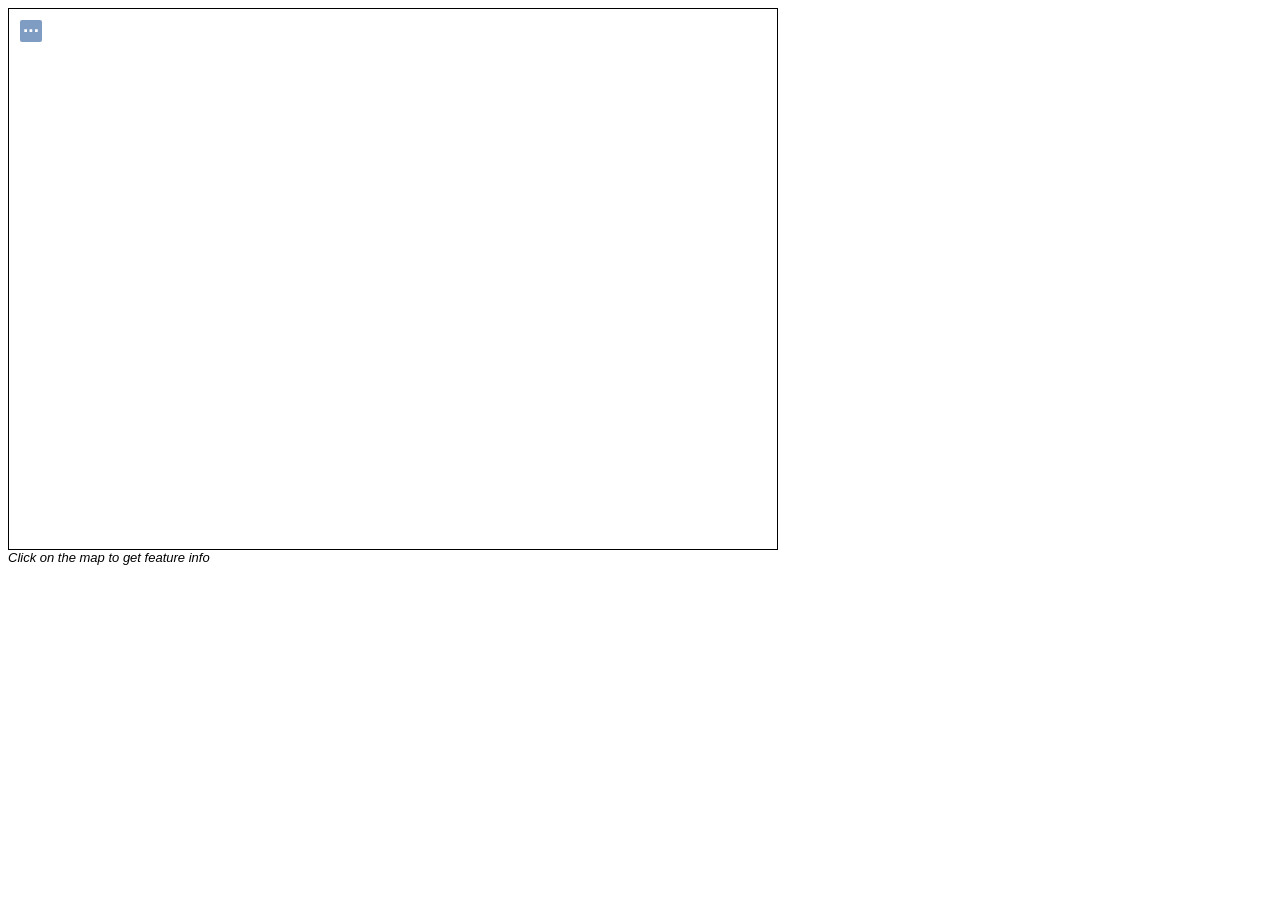
<file: f.html>
<!doctype html>
<html lang="en">

<head>
	<meta charset="UTF-8">
	<link rel="stylesheet" href="//134.122.72.196:8080/geoserver/openlayers3/ol.css" type="text/css">
	<style>
		.ol-zoom {
			top: 52px;
		}

		.ol-toggle-options {
			z-index: 1000;
			background: rgba(255, 255, 255, 0.4);
			border-radius: 4px;
			padding: 2px;
			position: absolute;
			left: 8px;
			top: 8px;
		}

		#updateFilterButton,
		#resetFilterButton {
			height: 22px;
			width: 22px;
			text-align: center;
			text-decoration: none !important;
			line-height: 22px;
			margin: 1px;
			font-family: 'Lucida Grande', Verdana, Geneva, Lucida, Arial, Helvetica, sans-serif;
			font-weight: bold !important;
			background: rgba(0, 60, 136, 0.5);
			color: white !important;
			padding: 2px;
		}

		.ol-toggle-options a {
			background: rgba(0, 60, 136, 0.5);
			color: white;
			display: block;
			font-family: 'Lucida Grande', Verdana, Geneva, Lucida, Arial, Helvetica, sans-serif;
			font-size: 19px;
			font-weight: bold;
			height: 22px;
			line-height: 11px;
			margin: 1px;
			padding: 0;
			text-align: center;
			text-decoration: none;
			width: 22px;
			border-radius: 2px;
		}

		.ol-toggle-options a:hover {
			color: #fff;
			text-decoration: none;
			background: rgba(0, 60, 136, 0.7);
		}

		body {
			font-family: Verdana, Geneva, Arial, Helvetica, sans-serif;
			font-size: small;
		}

		iframe {
			width: 100%;
			height: 250px;
			border: none;
		}

		/* Toolbar styles */
		#toolbar {
			position: relative;
			padding-bottom: 0.5em;
		}

		#toolbar ul {
			list-style: none;
			padding: 0;
			margin: 0;
		}

		#toolbar ul li {
			float: left;
			padding-right: 1em;
			padding-bottom: 0.5em;
		}

		#toolbar ul li a {
			font-weight: bold;
			font-size: smaller;
			vertical-align: middle;
			color: black;
			text-decoration: none;
		}

		#toolbar ul li a:hover {
			text-decoration: underline;
		}

		#toolbar ul li * {
			vertical-align: middle;
		}

		#map {
			clear: both;
			position: relative;
			width: 768px;
			height: 540px;
			border: 1px solid black;
		}

		#wrapper {
			width: 768px;
		}

		#location {
			float: right;
		}

		/* Styles used by the default GetFeatureInfo output, added to make IE happy */
		table.featureInfo,
		table.featureInfo td,
		table.featureInfo th {
			border: 1px solid #ddd;
			border-collapse: collapse;
			margin: 0;
			padding: 0;
			font-size: 90%;
			padding: .2em .1em;
		}

		table.featureInfo th {
			padding: .2em .2em;
			font-weight: bold;
			background: #eee;
		}

		table.featureInfo td {
			background: #fff;
		}

		table.featureInfo tr.odd td {
			background: #eee;
		}

		table.featureInfo caption {
			text-align: left;
			font-size: 100%;
			font-weight: bold;
			padding: .2em .2em;
		}
	</style>
	<script src="//134.122.72.196:8080/geoserver/openlayers3/ol.js" type="text/javascript"></script>
	<title>OpenLayers map preview</title>
</head>

<body>
	<div id="toolbar" style="display: none;">
		<ul>
			<li>
				<a>WMS version:</a>
				<select id="wmsVersionSelector" onchange="setWMSVersion(value)">
            <option value="1.1.1">1.1.1</option>
            <option value="1.3.0">1.3.0</option>
          </select>
			</li>
			<li>
				<a>Tiling:</a>
				<select id="tilingModeSelector" onchange="setTileMode(value)">
            <option value="untiled">Single tile</option>
            <option value="tiled">Tiled</option>
          </select>
			</li>
			<li>
				<a>Antialias:</a>
				<select id="antialiasSelector" onchange="setAntialiasMode(value)">
            <option value="full">Full</option>
            <option value="text">Text only</option>
            <option value="none">Disabled</option>
          </select>
			</li>
			<li>
				<a>Format:</a>
				<select id="imageFormatSelector" onchange="setImageFormat(value)">
            <option value="image/png">PNG 24bit</option>
            <option value="image/png8">PNG 8bit</option>
            <option value="image/gif">GIF</option>
            <option id="jpeg" value="image/jpeg">JPEG</option>
            <option id="jpeg-png" value="image/vnd.jpeg-png">JPEG-PNG</option>
            <option id="jpeg-png8" value="image/vnd.jpeg-png8">JPEG-PNG8</option>
          </select>
			</li>
			<li>
				<a>Styles:</a>
				<select id="imageFormatSelector" onchange="setStyle(value)">
            <option value="">Default</option>
               <option value="line">line</option>  
          </select>
			</li>
			<li>
				<a>Width/Height:</a>
				<select id="widthSelector" onchange="setWidth(value)">
             <!--
             These values come from a statistics of the viewable area given a certain screen area
             (but have been adapted a litte, simplified numbers, added some resolutions for wide screen)
             You can find them here: http://www.evolt.org/article/Real_World_Browser_Size_Stats_Part_II/20/2297/
             --><option value="auto">Auto</option>
                <option value="600">600</option>
                <option value="750">750</option>
                <option value="950">950</option>
                <option value="1000">1000</option>
                <option value="1200">1200</option>
                <option value="1400">1400</option>
                <option value="1600">1600</option>
                <option value="1900">1900</option>
            </select>
				<select id="heigthSelector" onchange="setHeight(value)">
                <option value="auto">Auto</option>
                <option value="300">300</option>
                <option value="400">400</option>
                <option value="500">500</option>
                <option value="600">600</option>
                <option value="700">700</option>
                <option value="800">800</option>
                <option value="900">900</option>
                <option value="1000">1000</option>
            </select>
			</li>
			<li>
				<a>Filter:</a>
				<select id="filterType">
                  <option value="cql">CQL</option>
                  <option value="ogc">OGC</option>
                  <option value="fid">FeatureID</option>
              </select>
				<input type="text" size="80" id="filter"/>
				<a id="updateFilterButton" href="#" onClick="updateFilter()" title="Apply filter">Apply</a>
				<a id="resetFilterButton" href="#" onClick="resetFilter()" title="Reset filter">Reset</a>
			</li>
		</ul>
	</div>
	<div id="map">
		<div class="ol-toggle-options ol-unselectable"><a title="Toggle options toolbar" onClick="toggleControlPanel()"
				href="#toggle">...</a></div>
	</div>
	<div id="wrapper">
		<div id="location"></div>
		<div id="scale">
		</div>
		<div id="nodelist">
			<em>Click on the map to get feature info</em>
		</div>
		<script type="text/javascript">
			var pureCoverage = false;
      // if this is just a coverage or a group of them, disable a few items,
      // and default to jpeg format
      var format = 'image/png';
      var bounds = [589434.4971235897, 4913947.342298816,
                    609518.2117427464, 4928071.049965891];
      if (pureCoverage) {
        document.getElementById('antialiasSelector').disabled = true;
        document.getElementById('jpeg').selected = true;
        format = "image/jpeg";
      }

      var supportsFiltering = true;
      if (!supportsFiltering) {
        document.getElementById('filterType').disabled = true;
        document.getElementById('filter').disabled = true;
        document.getElementById('updateFilterButton').disabled = true;
        document.getElementById('resetFilterButton').disabled = true;
      }

      var mousePositionControl = new ol.control.MousePosition({
        className: 'custom-mouse-position',
        target: document.getElementById('location'),
        coordinateFormat: ol.coordinate.createStringXY(5),
        undefinedHTML: '&nbsp;'
      });
      var untiled = new ol.layer.Image({
        source: new ol.source.ImageWMS({
          ratio: 1,
          url: 'http://134.122.72.196:8080/geoserver/sf/wms',
          params: {'FORMAT': format,
                   'VERSION': '1.1.1',  
                "STYLES": '',
                "LAYERS": 'sf:streams',
                "exceptions": 'application/vnd.ogc.se_inimage',
          }
        })
      });
      var tiled = new ol.layer.Tile({
        visible: false,
        source: new ol.source.TileWMS({
          url: 'http://134.122.72.196:8080/geoserver/sf/wms',
          params: {'FORMAT': format, 
                   'VERSION': '1.1.1',
                   tiled: true,
                "STYLES": '',
                "LAYERS": 'sf:streams',
                "exceptions": 'application/vnd.ogc.se_inimage',
             tilesOrigin: 589434.4971235897 + "," + 4913947.342298816
          }
        })
      });
      var projection = new ol.proj.Projection({
          code: 'EPSG:26713',
          units: 'm',
          global: false
      });
      var map = new ol.Map({
        controls: ol.control.defaults({
          attribution: false
        }).extend([mousePositionControl]),
        target: 'map',
        layers: [
          untiled,
          tiled
        ],
        view: new ol.View({
           projection: projection
        })
      });
      map.getView().on('change:resolution', function(evt) {
        var resolution = evt.target.get('resolution');
        var units = map.getView().getProjection().getUnits();
        var dpi = 25.4 / 0.28;
        var mpu = ol.proj.METERS_PER_UNIT[units];
        var scale = resolution * mpu * 39.37 * dpi;
        if (scale >= 9500 && scale <= 950000) {
          scale = Math.round(scale / 1000) + "K";
        } else if (scale >= 950000) {
          scale = Math.round(scale / 1000000) + "M";
        } else {
          scale = Math.round(scale);
        }
        document.getElementById('scale').innerHTML = "Scale = 1 : " + scale;
      });
      map.getView().fit(bounds, map.getSize());
      map.on('singleclick', function(evt) {
        document.getElementById('nodelist').innerHTML = "Loading... please wait...";
        var view = map.getView();
        var viewResolution = view.getResolution();
        var source = untiled.get('visible') ? untiled.getSource() : tiled.getSource();
        var url = source.getGetFeatureInfoUrl(
          evt.coordinate, viewResolution, view.getProjection(),
          {'INFO_FORMAT': 'text/html', 'FEATURE_COUNT': 50});
        if (url) {
          document.getElementById('nodelist').innerHTML = '<iframe seamless src="' + url + '"></iframe>';
        }
      });

      // sets the chosen WMS version
      function setWMSVersion(wmsVersion) {
        map.getLayers().forEach(function(lyr) {
          lyr.getSource().updateParams({'VERSION': wmsVersion});
        });
        if(wmsVersion == "1.3.0") {
            origin = bounds[1] + ',' + bounds[0];
        } else {
            origin = bounds[0] + ',' + bounds[1];
        }
        tiled.getSource().updateParams({'tilesOrigin': origin});
      }

      // Tiling mode, can be 'tiled' or 'untiled'
      function setTileMode(tilingMode) {
        if (tilingMode == 'tiled') {
          untiled.set('visible', false);
          tiled.set('visible', true);
        } else {
          tiled.set('visible', false);
          untiled.set('visible', true);
        }
      }

      function setAntialiasMode(mode) {
        map.getLayers().forEach(function(lyr) {
          lyr.getSource().updateParams({'FORMAT_OPTIONS': 'antialias:' + mode});
        });
      }

      // changes the current tile format
      function setImageFormat(mime) {
        map.getLayers().forEach(function(lyr) {
          lyr.getSource().updateParams({'FORMAT': mime});
        });
      }

      function setStyle(style){
        map.getLayers().forEach(function(lyr) {
          lyr.getSource().updateParams({'STYLES': style});
        });
      }

      function setWidth(size){
        var mapDiv = document.getElementById('map');
        var wrapper = document.getElementById('wrapper');

        if (size == "auto") {
          // reset back to the default value
          mapDiv.style.width = null;
          wrapper.style.width = null;
        }
        else {
          mapDiv.style.width = size + "px";
          wrapper.style.width = size + "px";
        }
        // notify OL that we changed the size of the map div
        map.updateSize();
      }

      function setHeight(size){
        var mapDiv = document.getElementById('map');
        if (size == "auto") {
          // reset back to the default value
          mapDiv.style.height = null;
        }
        else {
          mapDiv.style.height = size + "px";
        }
        // notify OL that we changed the size of the map div
        map.updateSize();
      }

      function updateFilter(){
        if (!supportsFiltering) {
          return;
        }
        var filterType = document.getElementById('filterType').value;
        var filter = document.getElementById('filter').value;
        // by default, reset all filters
        var filterParams = {
          'FILTER': null,
          'CQL_FILTER': null,
          'FEATUREID': null
        };
        if (filter.replace(/^\s\s*/, '').replace(/\s\s*$/, '') != "") {
          if (filterType == "cql") {
            filterParams["CQL_FILTER"] = filter;
          }
          if (filterType == "ogc") {
            filterParams["FILTER"] = filter;
          }
          if (filterType == "fid")
            filterParams["FEATUREID"] = filter;
          }
          // merge the new filter definitions
          map.getLayers().forEach(function(lyr) {
            lyr.getSource().updateParams(filterParams);
          });
        }

        function resetFilter() {
          if (!supportsFiltering) {
            return;
          }
          document.getElementById('filter').value = "";
          updateFilter();
        }

        // shows/hide the control panel
        function toggleControlPanel(){
          var toolbar = document.getElementById("toolbar");
          if (toolbar.style.display == "none") {
            toolbar.style.display = "block";
          }
          else {
            toolbar.style.display = "none";
          }
          map.updateSize()
        }

		</script>
</body>

</html>
</file>
